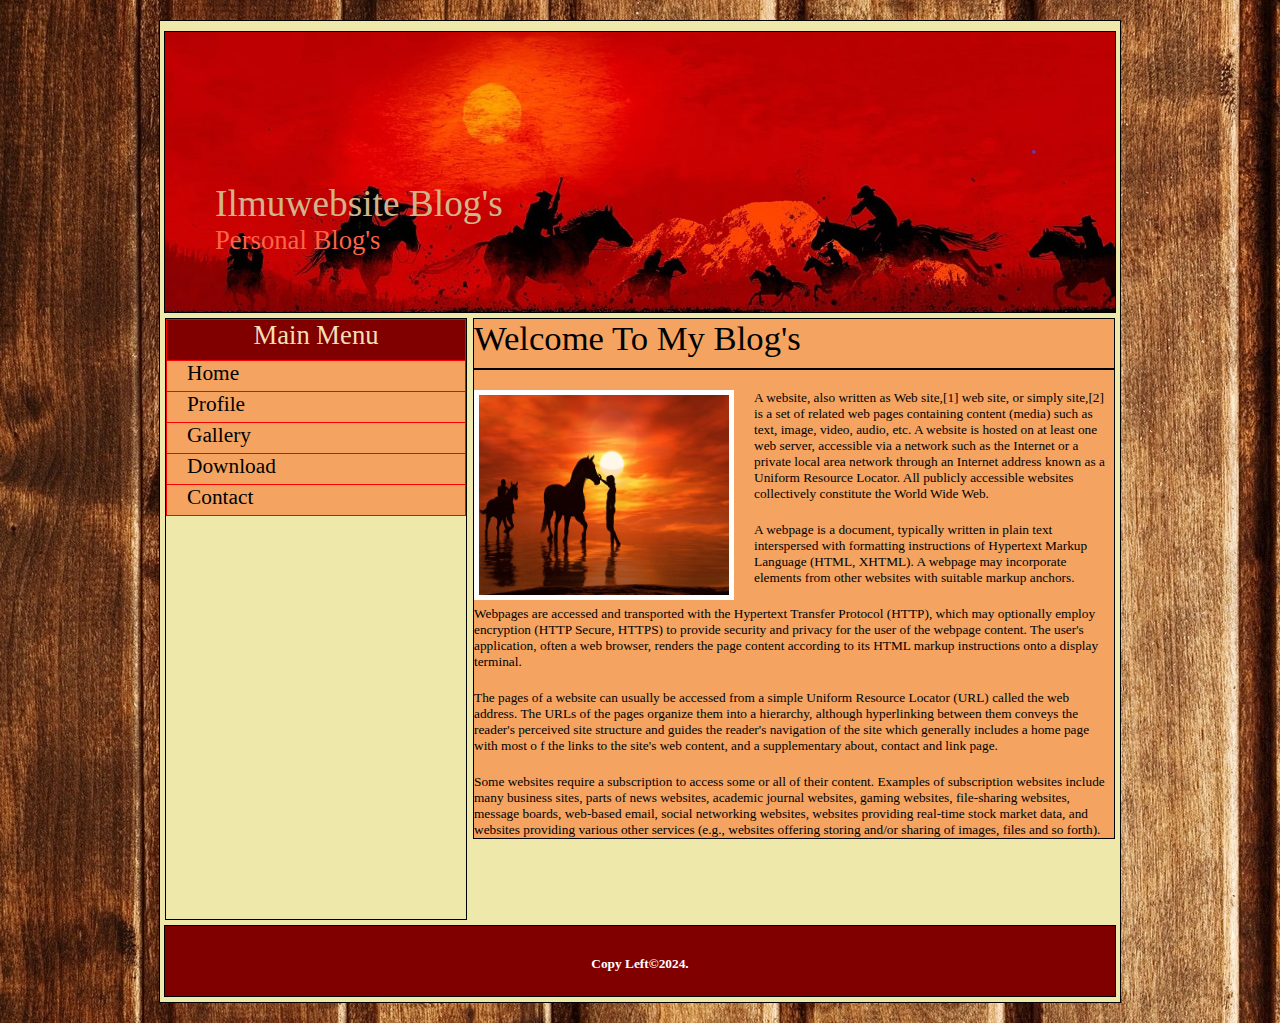
<file: webcss/index.html>
<html>
    <head>
        <title>My Web</title>
        <link rel="stylesheet" type="text/css"
        href="style.css"/>
    </head>
    <body>
        <div id="site-container">
            <div id="header">
                <h1><a href="index.html">Ilmuwebsite
            Blog's</a></h1> <p>Personal Blog's</p>
            </div><!--End Header-->
            <div id="menu-content">
                <div id="menu">
                    <h3 class="judul_1">Main Menu</h3>
                    <ul>
                        <li><a href="indext.html">Home</a></li>
                        <li><a href="#">Profile</a></li>
                        <li><a href="#">Gallery</a></li>
                        <li><a href="#">Download</a></li>
                        <li><a href="#">Contact</a></li>
                    </ul>
                </div><!--End Menu-->
                <div id="content">
                    <h1 class="judul_2">Welcome To My Blog's</h1>
                    <img src="../images/horse.jpg" class="img">
                    <p>A website, also written as Web site,[1] web site, or  simply site,[2] is a set of related 
                        web pages containing content  (media) such as text, image, video, audio, etc. A website is  
                        hosted on at least one web server, accessible via a network such  as the Internet or a 
                        private local area network through an  Internet address known as a Uniform Resource Locator. 
                        All  publicly accessible websites collectively constitute the World  Wide Web.</p> 
                        <p>A webpage is a document, typically written in plain text  interspersed with formatting 
                            instructions of Hypertext Markup  Language (HTML, XHTML). A webpage may incorporate 
                            elements from  other websites with suitable markup anchors.</p> 
                        <p>Webpages are accessed and transported with the Hypertext  Transfer Protocol (HTTP), 
                            which may optionally employ encryption  (HTTP Secure, HTTPS) to provide security and privacy 
                            for the user  of the webpage content. The user's application, often a web  browser, 
                            renders the page content according to its HTML markup  instructions onto a display terminal.</p> 
                        <p>The pages of a website can usually be accessed from a simple  Uniform Resource Locator 
                            (URL) called the web address. The URLs  of the pages organize them into a hierarchy, 
                            although  hyperlinking between them conveys the reader's perceived site  structure and 
                            guides the reader's navigation of the site which  generally includes a home page with most o
                            f the links to the  site's web content, and a supplementary about, contact and link  page.</p> 
                        <p>Some websites require a subscription to access some or all of  their content. Examples of 
                            subscription websites include many  business sites, parts of news websites, academic journal 
                            websites, gaming websites, file-sharing websites, message boards, web-based email, social 
                            networking websites, websites providing  real-time stock market data, and websites providing 
                            various other  services (e.g., websites offering storing and/or sharing of  images, files and 
                            so forth).</p>
                </div><!--End Content-->
            </div><!--End Menu-Content-->
            <br class="floating" />
            <div id="footer">
                <p>Copy Left&copy;2024.</p>
            </div><!--End Footer-->
        </div><!--End site continer-->
    </body>
</html>
</file>
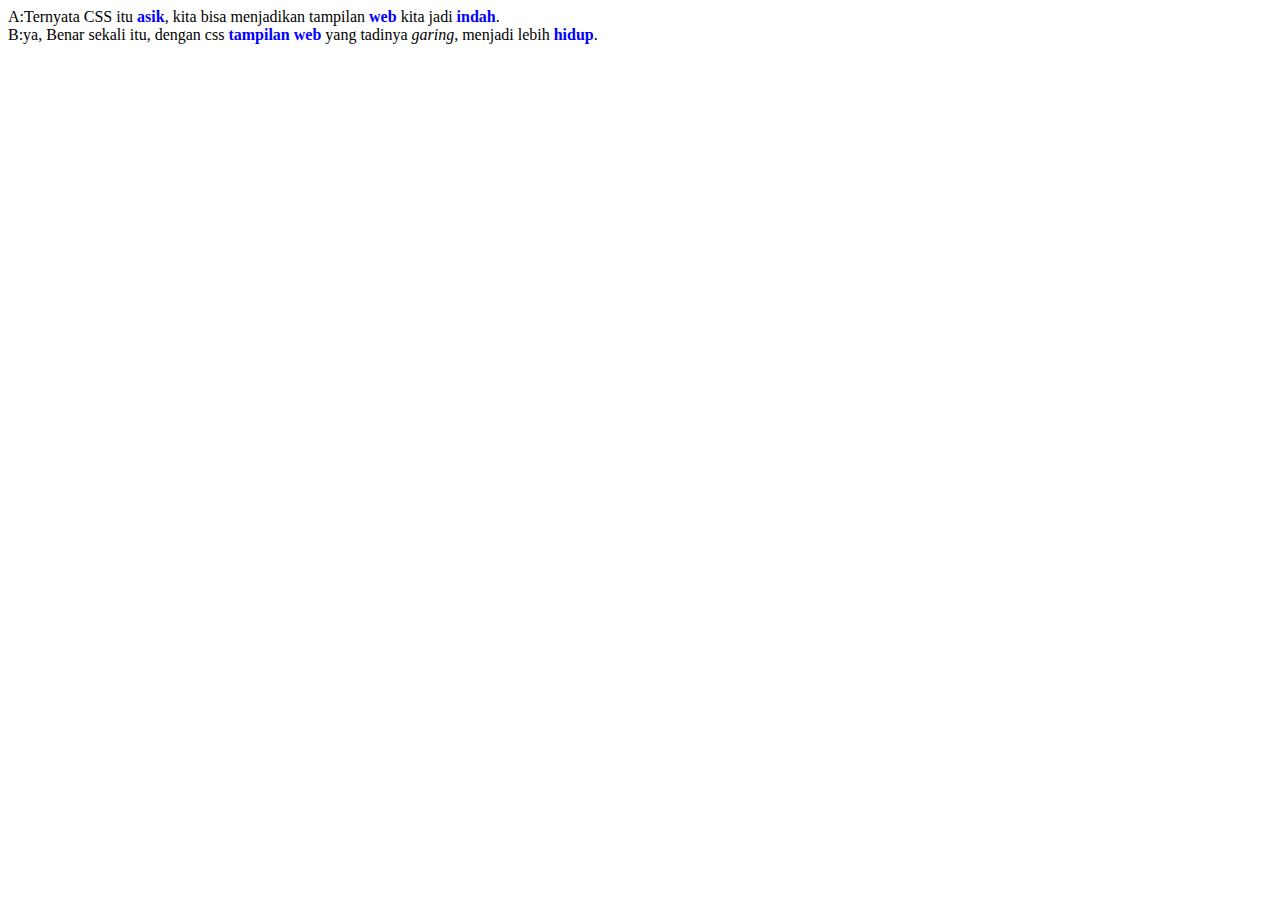
<file: Bekerja_dengan_CSS.html>
<!DOCTYPE html>
<html>
    <head>
        <title>belajar web</title>
        <style>
            b{
                color: blue;
            }
        </style>
    </head>
    <body>
        A:Ternyata CSS itu <B>asik</B>, kita bisa menjadikan tampilan <B>web</B> kita jadi <B>indah</B>.<br>
        B:ya, Benar sekali itu, dengan css <B>tampilan web </B>yang tadinya <I>garing</I>, menjadi lebih <B>hidup</B>.
    </body>
</html>
</file>
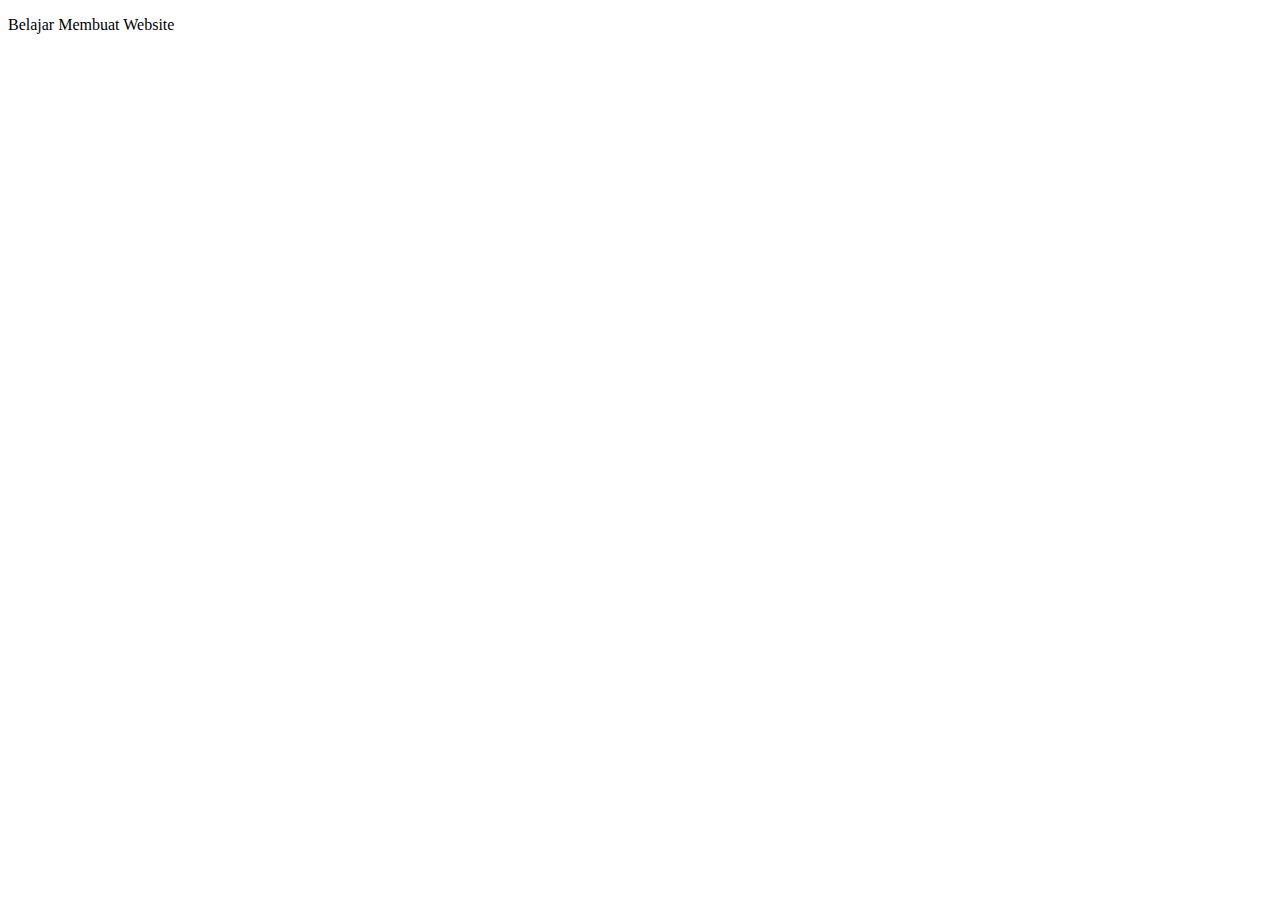
<file: Class_selector.html>
<!DOCTYPE html>
<html>
    <head>
        <title>Class Selector</title>
        <style>
            .judul{
                Font: 12pt Impact;
            }
        </style>
    </head>
    <body>
        <h3 class="judul">Belajar Membuat Website</h3>
    </body>
</html>
</file>
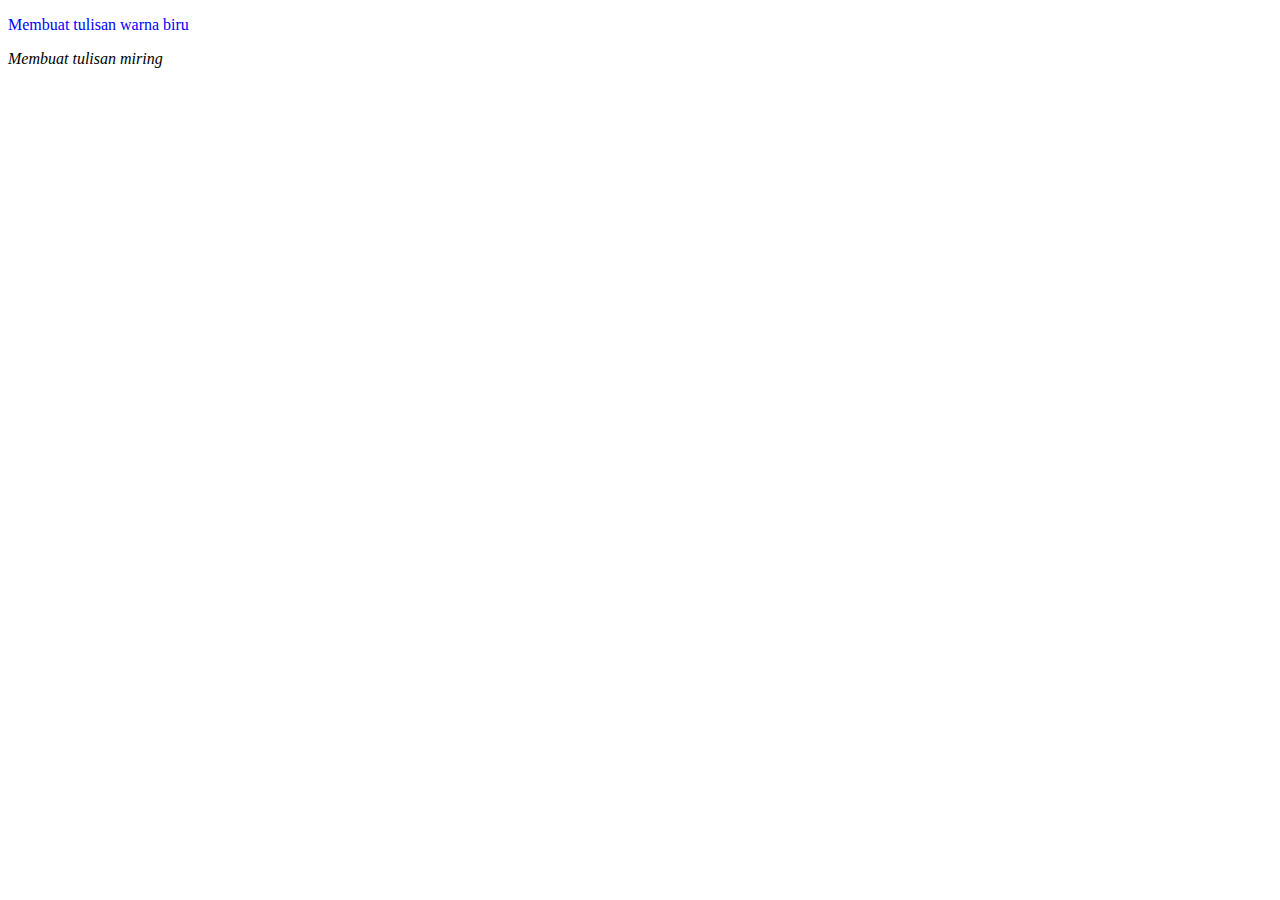
<file: Contoh_Penggunaan_CSS.html>
<!DOCTYPE html>
<html>
    <head>
        <title>Penggunaan Tag Image</title>
    </head>
    <body>
        <p style="color: blue">
            Membuat tulisan warna biru
        </p>
        <p style="font-style: italic;">
            Membuat tulisan miring
        </p>
    </body>
</html>
</file>
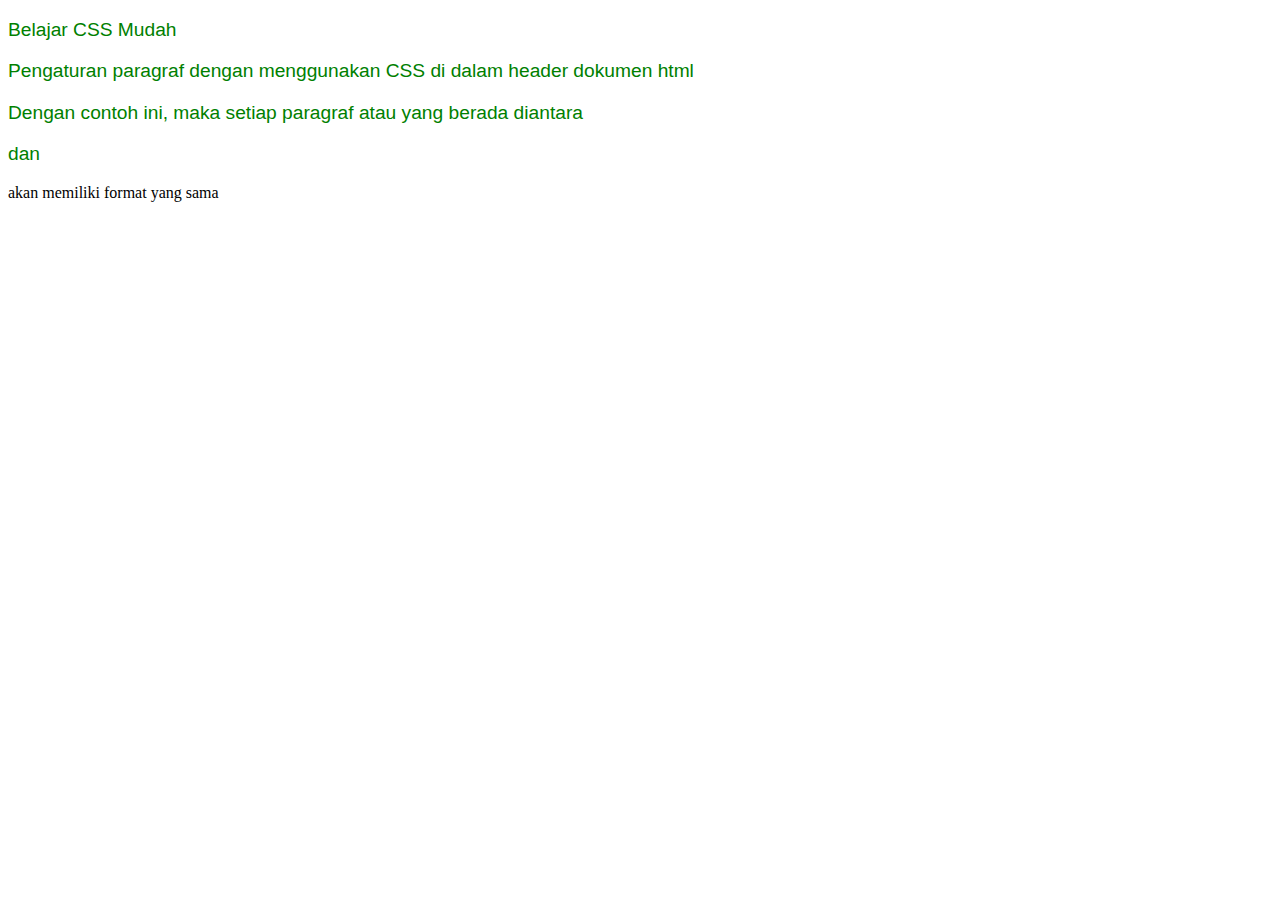
<file: Embedded_CSS.html>
<!DOCTYPE html>
<html>
    <head>
        <style>
            p{
                color: green;
                font-family: Arial, Helvetica, sans-serif;
                font-size: 120%;
            }
        </style>
    </head>
    <body>
        <p>Belajar CSS Mudah</p>
            <p>Pengaturan paragraf dengan menggunakan CSS di dalam header dokumen html</p>
            <p>Dengan contoh ini, maka setiap paragraf atau yang berada diantara</p><p>dan</p>
            akan memiliki format yang sama
    </body>
</html>
</file>
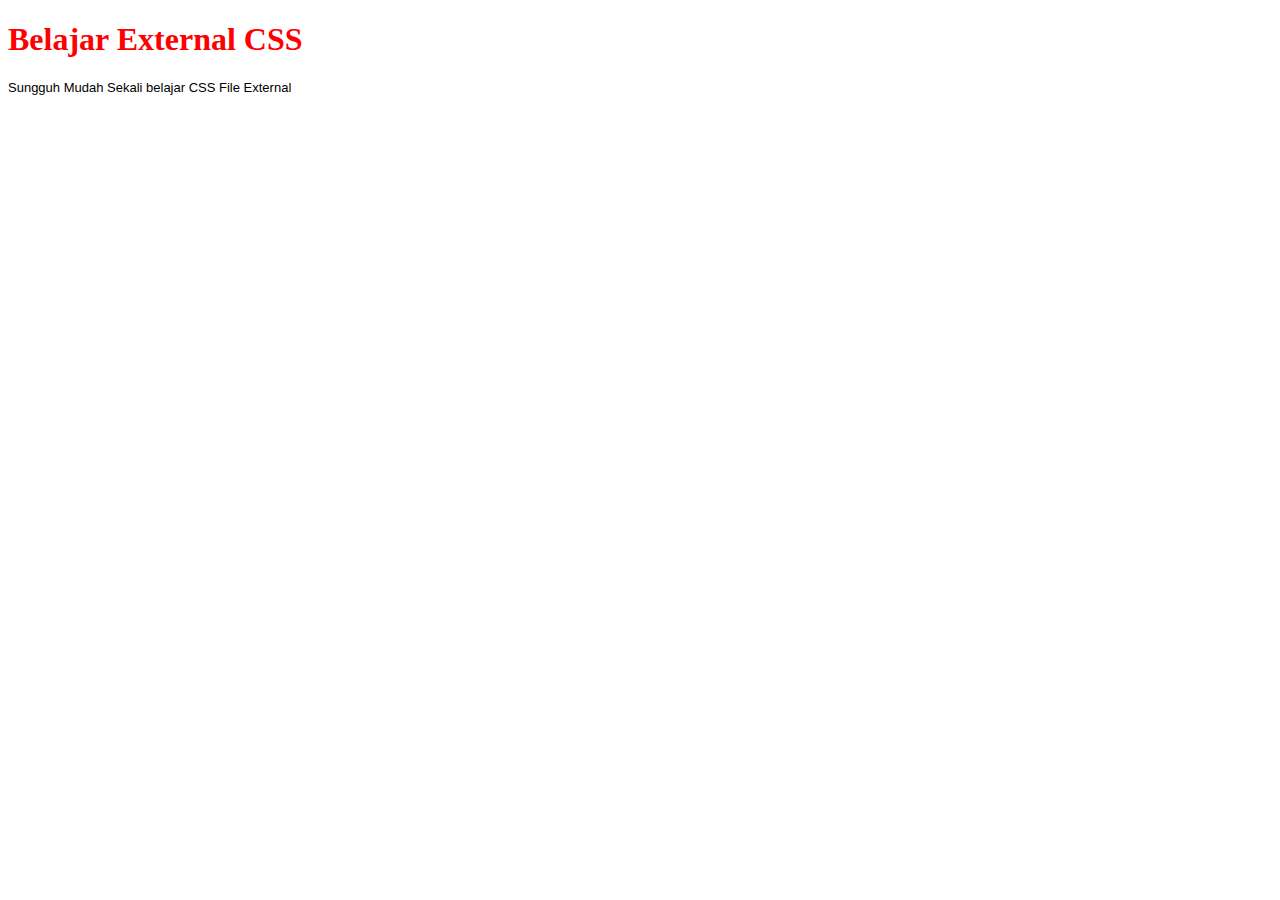
<file: External_CSS.html>
<!DOCTYPE html>
<html>
    <head>
        <title>External CSS File</title>
        <link rel="stylesheet" href="style.css" type="text/css"></link>
    </head>
    <body>
        <h1>Belajar External CSS</h1>
        <p>Sungguh Mudah Sekali belajar CSS File External</p>
    </body>
</html>
</file>
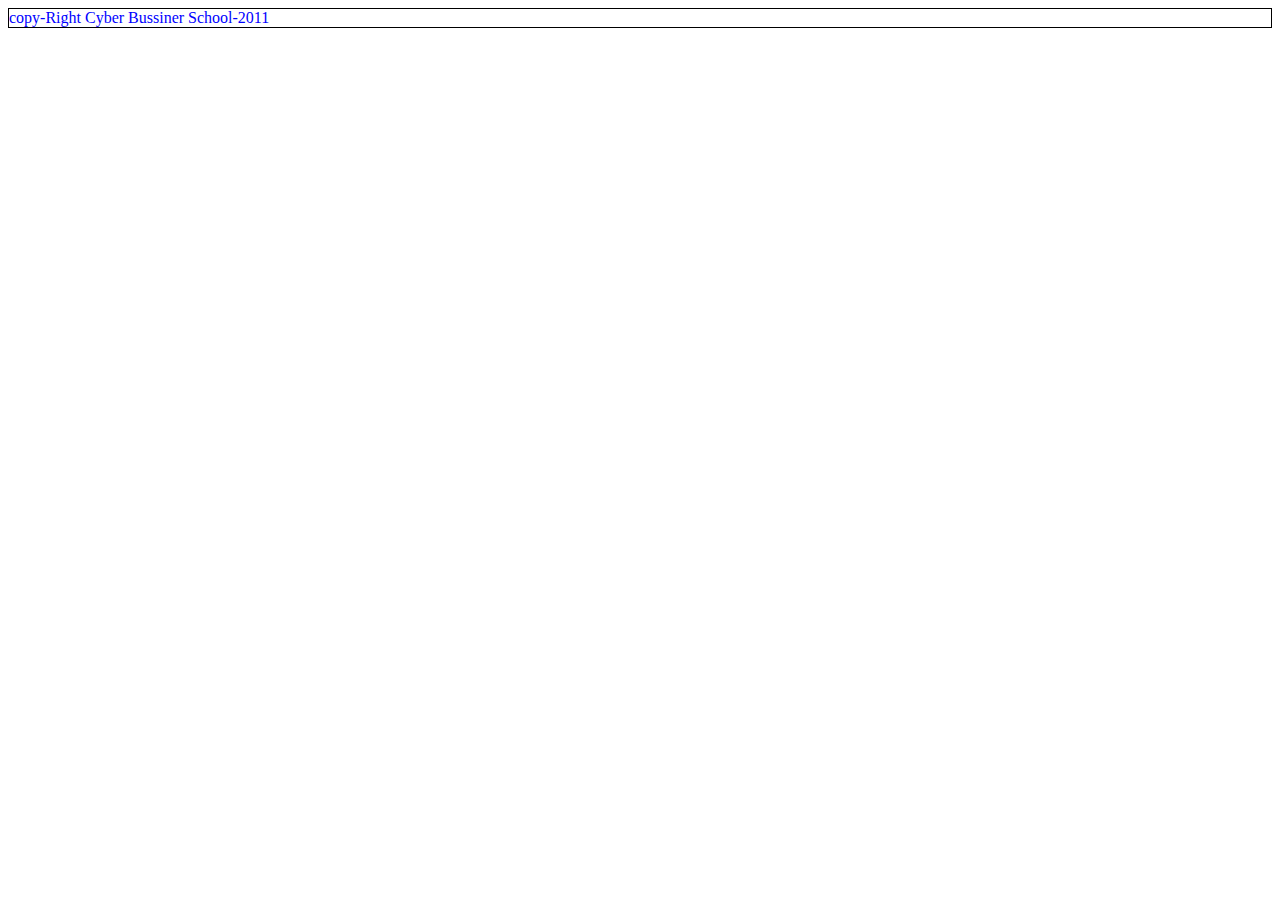
<file: ID_Selector.html>
<!DOCTYPE html>
<html>
    <head>
        <title>ID Selector</title>
        <style>
            #footer {
                color: blue;
                border: 1px solid black;
            }
        </style>
    </head>
    <body>
        <div id="footer">
            copy-Right Cyber Bussiner School-2011
        </div>
    </body>
</html>
</file>
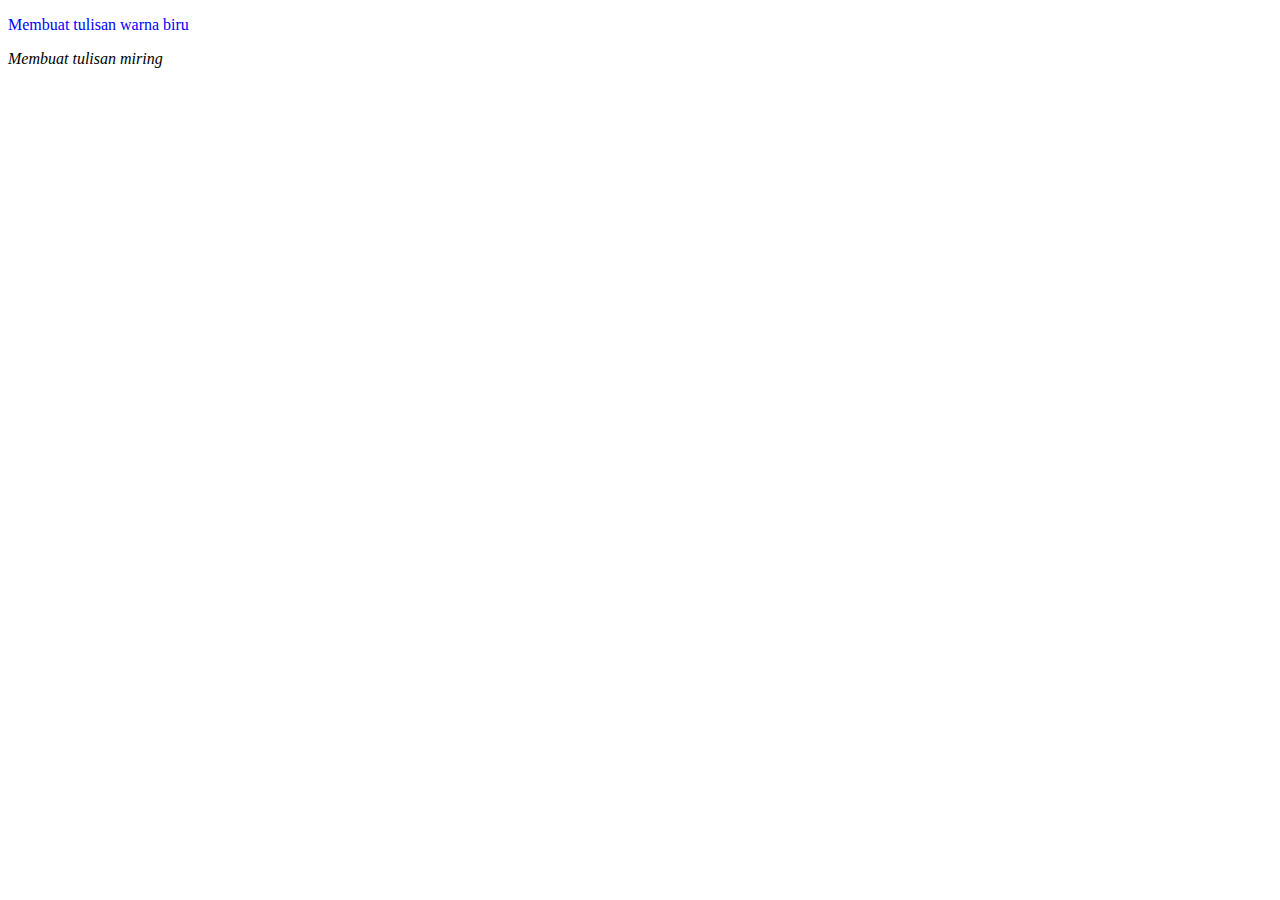
<file: Inline_CSS.html>
<!DOCTYPE html>
<html>
    <head>
        <title>Inline CSS</title>
    </head>
    <body>
        <p style="color: blue;">Membuat tulisan warna biru</p>
        <p style="font-style: italic;">Membuat tulisan miring</p>
    </body>
</html>
</file>
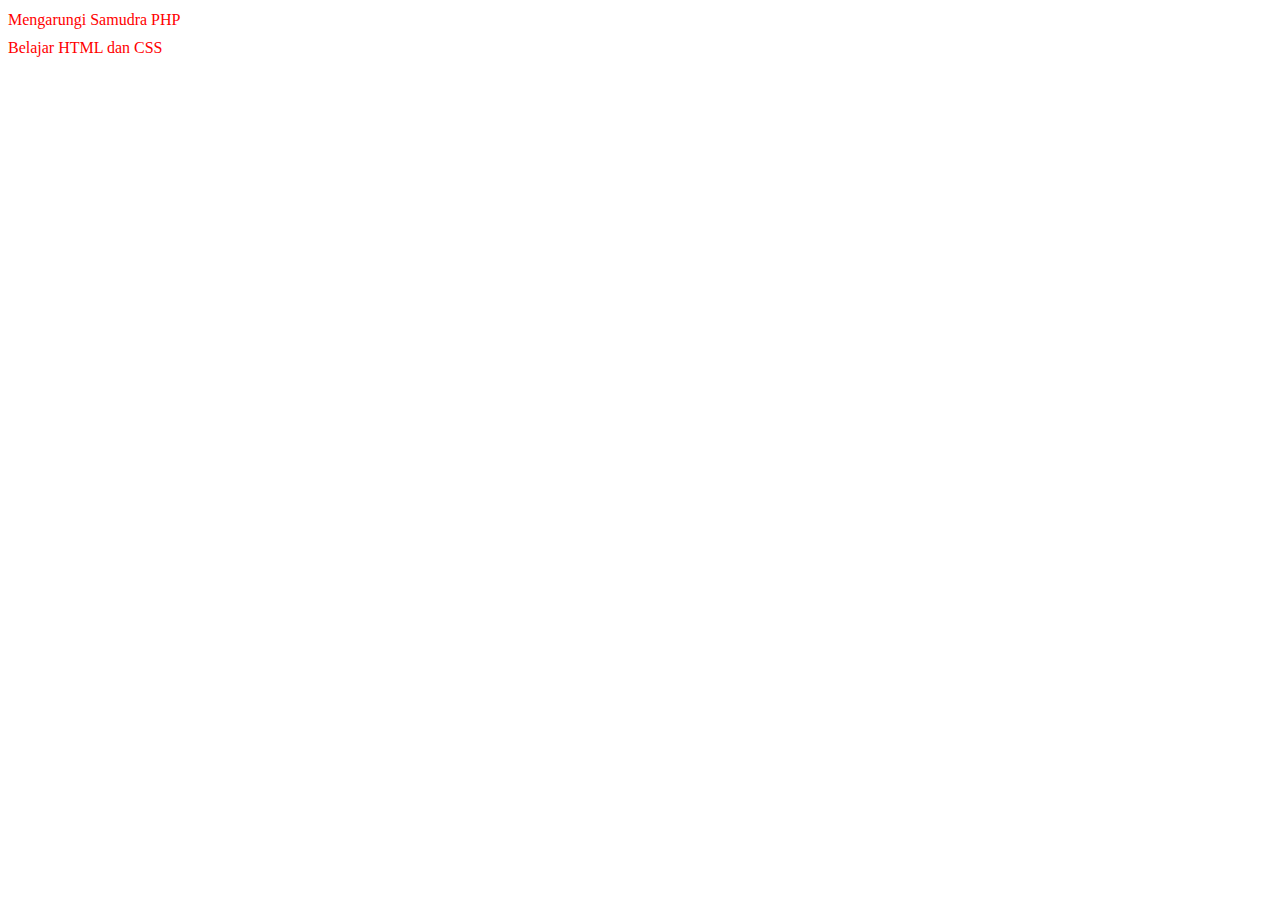
<file: Tag_Selector.html>
<!DOCTYPE html>
<html>

<head>
    <title>Tag Selector</title>
    <style>
        h1{
            font: 12pt Impact;
            color: red;
        }
    </style>
</head>
<body>
    <h1>Mengarungi Samudra PHP</h1>
    <h1>Belajar HTML dan CSS</h1>
</body>
</html>
</file>
<file: webcss/style.css>
*{
    padding: 0px;
    margin: 0px;
}

#site-container {
    width: 960px;
    height: auto;
    margin: 20px auto;
    background: palegoldenrod;
    border: 1px solid #000;
    padding-top: 5px;
    padding-bottom: 5px;
}

#Header {
    width: 950px;
    height: 280px;
    background-image: url('../images/header_1.jpg');
    background-size: cover;
    margin: 5px auto;
    border: 1px solid #000;
}
#Header a {
    font: 28pt 'Matura MT Script Capitals';
    text-decoration: none;
    color: tan;
}
#Header p {
    font: 20pt 'Brush Script Std';
    color: tomato;
}
#Header {
    width: 900px;
    height: 130px;
    background-image: url('../images/header_1.jpg');
    margin:5px auto;
    padding-top: 150px;
    padding-left: 50px;
}

#menu-content {
    width: 950px;
    height: auto;
    margin: 5 auto;
}

#menu {
    float: left;
    width: 300px;
    height: 600px;
    border: 1px solid #000;
}
.judul_1 {
    display: block;
    height: 40px;
    background: maroon;
    font: 20pt "Script MT Bold";
    color: wheat;
    text-align: center;
    border: 1px solid red;
}
#menu ul {
    list-style: none;
}
#menu li a{
    display: block;
    height: 30px;
    background: sandybrown;
    font: 16pt "Script MT Bold";
    color: #000;
    text-decoration: none;
    border-bottom: 1px solid red;
    border-left: 1px solid red;
    border-right: 1px solid red;
    padding-left: 20px;
}

#menu li a:hover{
    background: navajowhite;
    color: #fff;
}

#content {
    float: right;
    width: 640px;
    height: auto;
    background: sandybrown;
    border: 1px solid #000;
}
.judul_2{
    display:block;
    border-bottom: 2px solid #000;
    font:26pt "Script MT Bold";
    color: #000;
    padding-bottom: 10px;
}
.img{
    width: 250px;
    height: 200px;
    border: 5px solid #fff;
    margin-top: 20px;
    margin-right: 20px;
    float: left;

}
#content p {
    margin-top:20px;
}

#footer {
    width: 950px;
    height: 40px;
    margin-top: 5px;
    margin-bottom: 0px;
    margin-right: auto;
    margin-left: auto;
    background: maroon;
    text-align: center;
    padding-top: 30px;
    font-weight: bold;
    color:#fff;
    border: 1px solid #000;
}
body{
    background: url('../images/kayu.jpg');
    font: 10pt verdana;
}

.floating {
    clear: both;
    height: 0px;
    line-height: 0px;
}
</file>
<file: style.css>
p{
    font-family: arial;
    font-size: small;
}
h1{
    color: red;
}
</file>
